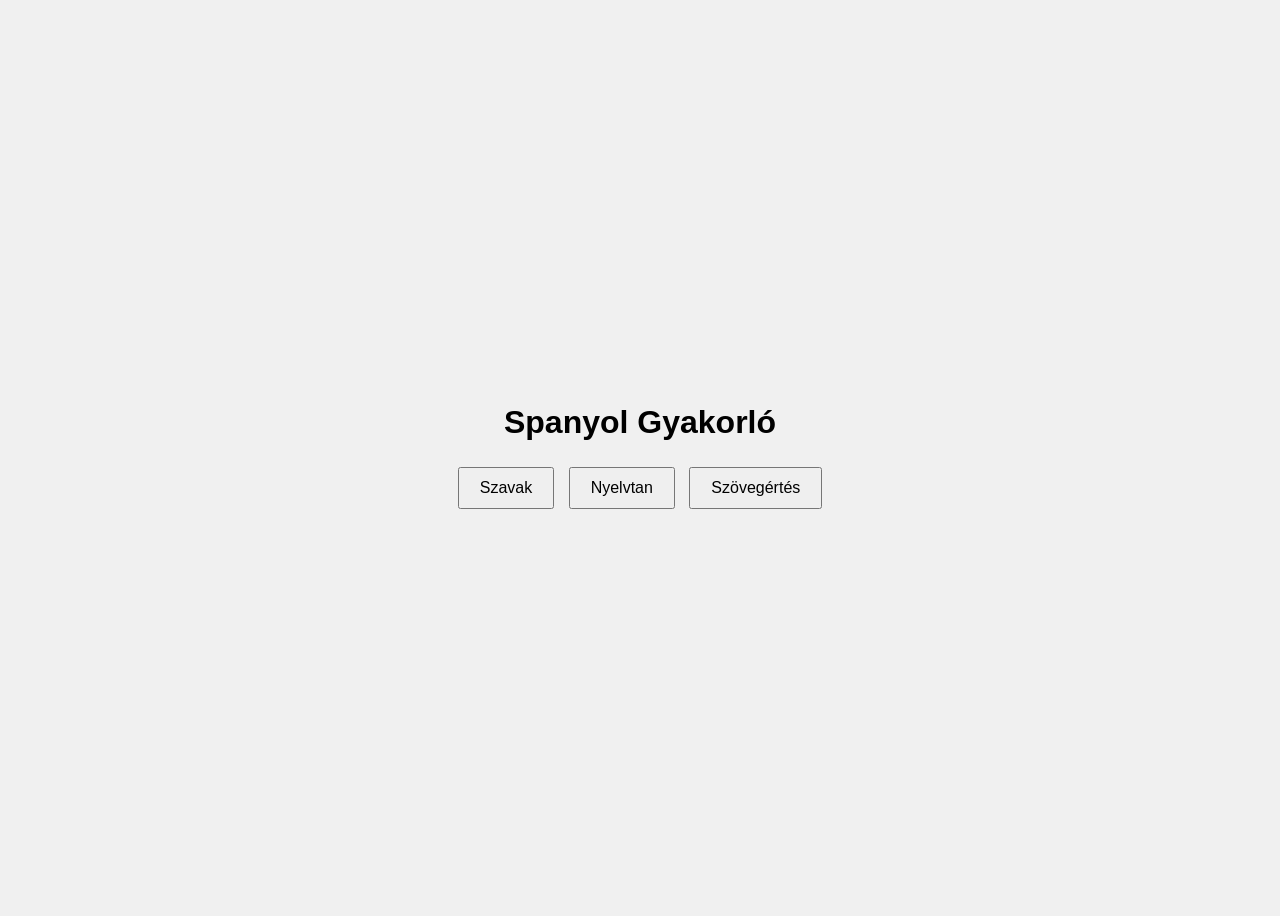
<file: index.html>
<!DOCTYPE html>
<html>
<head>
    <title>Spanyol Gyakorló</title>
    <meta charset="UTF-8">
    
<style>
body {
    font-family: sans-serif;
    display: flex;
    flex-direction: column;
    justify-content: center;
    align-items: center;
    height: 100vh;
    background-color: #f0f0f0;
}

.nav {
    margin-bottom: 20px;
}

#app {
    text-align: center;
}

.kartya, .nyelvtan-kartya, .szovegertes-kartya {
    width: 80%; /* Szélesebb kártya a szövegértéshez */
    max-width: 800px;
    min-height: 200px;
    border: 1px solid #ccc;
    border-radius: 10px;
    margin: 20px;
    padding: 20px;
    background-color: white;
    box-shadow: 0 4px 8px 0 rgba(0,0,0,0.2);
    display: flex;
    flex-direction: column;
    justify-content: center;
    align-items: center;
}

.spanyol {
    font-size: 2em;
    font-weight: bold;
}

.magyar {
    font-size: 1.5em;
    color: #666;
}

button {
    padding: 10px 20px;
    font-size: 1em;
    margin: 5px;
    cursor: pointer;
}

#valasz {
    margin: 10px;
    padding: 5px;
    width: 80%;
}

#eredmeny, #szovegertes-eredmeny {
    margin-top: 10px;
    font-weight: bold;
}

.szoveg {
    text-align: left;
    margin-bottom: 20px;
}

.kerdesek {
    text-align: left;
}

.question {
    margin-bottom: 15px;
}
</style>

</head>
<body>
    <h1>Spanyol Gyakorló</h1>
    <div id="app"></div>

    <script>
        const wordData = `
- abajo · le, lent
- abandonar · elhagy, felad vmit, lemond vmiről
- abanico · legyező
- abeja · méh
- abierta · nyitás
- abierto · nyitott, nyitva
- abono · előfizetés
- Abou · Abu
- abrazar · ölel
- abrazarse · összeölelkeznek
- abril · április
- apariencia · látszat, megjelenés
- apartado · félreeső, távoli
- apartarse · szétválik
- apellido · vezetéknév
- apenas · alig
- apetito · étvágy
- aplicar · alkalmaz
- apodo · gúnynév
- apostar · fogad, fogadást köt
- aprecio · értékelés
- aprender (a) · tanul, megtanul (vmit csinálni)
- cercano · közeli
- cerdo · disznó
- cereales · gabonafélék
- ceremonia · ünnepség
- cero · zéró
- cerrado · zárva
- cerrar · zár
- Cervantes Saavedra, Miguel de · [spanyol író]
- cesar · megszűnik, abbamarad
- ciego · vak
- cielo · ég, égbolt
- cien · száz
- ciencia · tudomány
        `;

        const b2_szavak = wordData.split('\n').map(line => {
            if (line.startsWith('- ') && line.includes('·')) {
                const pair = line.substring(2);
                const [spanish, hungarian] = pair.split('·', 2).map(s => s.trim());
                return { spanyol: spanish, magyar: hungarian };
            }
            return null;
        }).filter(Boolean);

        const nyelvtaniGyakorlatok = [
    { mondat: "Yo (hablar) __________ español.", megoldas: "hablo" },
    { mondat: "Tú (comer) __________ en el restaurante.", megoldas: "comes" },
    { mondat: "Él (vivir) __________ en Madrid.", megoldas: "vive" },
    { mondat: "Nosotros (cantar) __________ en el coro.", megoldas: "cantamos" },
    { mondat: "Vosotros (aprender) __________ mucho.", megoldas: "aprendéis" },
    { mondat: "Ellos (escribir) __________ un libro.", megoldas: "escriben" },
    { mondat: "Yo no (entender) __________ la pregunta.", megoldas: "entiendo" },
    { mondat: "¿Tú (querer) __________ ir al cine?", megoldas: "quieres" },
    { mondat: "Ella (pensar) __________ en sus vacaciones.", megoldas: "piensa" },
    { mondat: "Nosotros (jugar) __________ al fútbol los sábados.", megoldas: "jugamos" },
    { mondat: "Vosotros (poder) __________ hacerlo.", megoldas: "podéis" },
    { mondat: "Ellos (dormir) __________ ocho horas.", megoldas: "duermen" },
    { mondat: "Yo (hacer) __________ mis deberes.", megoldas: "hago" },
    { mondat: "Tú (poner) __________ la mesa.", megoldas: "pones" },
    { mondat: "Él (salir) __________ con sus amigos.", megoldas: "sale" },
    { mondat: "Nosotros (traer) __________ la comida.", megoldas: "traemos" },
    { mondat: "Vosotros (ver) __________ la televisión.", megoldas: "veis" },
    { mondat: "Ellos (saber) __________ la verdad.", megoldas: "saben" },
    { mondat: "Yo (dar) __________ un regalo a mi amigo.", megoldas: "doy" },
    { mondat: "Tú (ir) __________ a la escuela.", megoldas: "vas" },
    { mondat: "Mi madre (estar) __________ cansada.", megoldas: "está" },
    { mondat: "¡Tú no (escuchar) __________!", megoldas: "escuchas" },
    { mondat: "¿Dónde (estar) __________ tus padres?", megoldas: "están" },
    { mondat: "Ellos (estar) __________ de viaje.", megoldas: "están" },
    { mondat: "¿Por qué Ramón (estar) __________ contigo?", megoldas: "está" },
    { mondat: "Vosotros no (estar) __________ invitados.", megoldas: "estáis" },
    { mondat: "Yo nunca (estar) __________ enfadado.", megoldas: "estoy" },
    { mondat: "Ana y Jacobo (estar) __________ enfermos.", megoldas: "están" },
    { mondat: "Nosotros (estar) __________ esperando.", megoldas: "estamos" },
    { mondat: "¿Quién (estar) __________ detrás de ti?", megoldas: "está" },
    { mondat: "Esta (ser) __________ mi casa.", megoldas: "es" },
    { mondat: "Yo (ser) __________ el mejor alumno.", megoldas: "soy" },
    { mondat: "Esos pájaros (ser) __________ gorriones.", megoldas: "son" },
    { mondat: "Tú y yo (ser) __________ amigos.", megoldas: "somos" },
    { mondat: "Vosotras (ser) __________ más guapas.", megoldas: "sois" },
    { mondat: "¿(ser) __________ tú el profesor?", megoldas: "eres" },
    { mondat: "No. Yo no (ser) __________ el conductor.", megoldas: "soy" },
    { mondat: "¿Quién (ser) __________ el padrino?", megoldas: "es" },
    { mondat: "Los delfines (ser) __________ mamíferos.", megoldas: "son" },
    { mondat: "El sol (ser) __________ una estrella.", megoldas: "es" },
    { mondat: "¿Cuántos (ser) __________ vosotros?", megoldas: "sois" },
    { mondat: "Nosotros no (ser) __________ como tú.", megoldas: "somos" },
    { mondat: "Yo siempre (perder) __________ las llaves.", megoldas: "pierdo" },
    { mondat: "¿Tú también (venir) __________?", megoldas: "vienes" },
    { mondat: "¿Quién (ser) __________ el último?", megoldas: "es" },
    { mondat: "Algunos (decir) __________ mentiras.", megoldas: "dicen" },
    { mondat: "¿Dónde (estar) __________ mis zapatos?", megoldas: "están" },
    { mondat: "¿No (oír) __________ tú ese ruido?", megoldas: "oyes" },
    { mondat: "¿(venir) __________ tú conmigo al cine?", megoldas: "vienes" },
    { mondat: "Tú me (querer) __________ demasiado.", megoldas: "quieres" },
    { mondat: "Yo no (tener) __________ tanto dinero.", megoldas: "tengo" },
    { mondat: "La película (empezar) __________ ahora.", megoldas: "empieza" },
    { mondat: "¿Cuándo (volver) __________ los niños?", megoldas: "vuelven" },
    { mondat: "Juana (cocinar) __________ muy bien.", megoldas: "cocina" },
    { mondat: "¿Cuándo os (ir) __________ de viaje?", megoldas: "vais" },
    { mondat: "Mis padres (jugar) __________ al tenis.", megoldas: "juegan" },
    { mondat: "Hoy (hacer) __________ mucho frío.", megoldas: "hace" },
    { mondat: "Yo (seguir) __________ por este camino.", megoldas: "sigo" },
    { mondat: "Tú (seguir) __________ viviendo en Lugo.", megoldas: "sigues" },
    { mondat: "Él (seguir) __________ con su mujer.", megoldas: "sigue" },
    { mondat: "Clara aún (seguir) __________ soltera.", megoldas: "sigue" },
    { mondat: "El patito (seguir) __________ a su madre.", megoldas: "sigue" },
    { mondat: "Nosotros (seguir) __________ esperando.", megoldas: "seguimos" },
    { mondat: "Vosotros (seguir) __________ bailando.", megoldas: "seguís" },
    { mondat: "Ellos (seguir) __________ tus huellas.", megoldas: "siguen" },
    { mondat: "Los pájaros (seguir) __________ en su nido.", megoldas: "siguen" },
    { mondat: "Yo con (soñar) __________ ser rico.", megoldas: "sueño" },
    { mondat: "(volver) __________ antes de cinco minutos.", megoldas: "vuelvo" },
    { mondat: "Hoy no (salir) __________ hasta las seis.", megoldas: "salgo" },
    { mondat: "No (oír) __________ el ruido de la calle.", megoldas: "oigo" },
    { mondat: "Aún (seguir) __________ esperando por ella.", megoldas: "sigo" },
    { mondat: "Yo mi cama al (hacer) __________ levantarme.", megoldas: "hago" },
    { mondat: "Siempre (ir) __________ andando.", megoldas: "voy" },
    { mondat: "(sentir) __________ mucho lo que ocurrió.", megoldas: "siento" },
    { mondat: "Si me subo ahí, me (caer) __________.", megoldas: "caigo" },
    { mondat: "Creo que no (oler) __________ mal al sudar.", megoldas: "huelo" },
    { mondat: "Yo (conocer) __________ bien a María.", megoldas: "conozco" },
    { mondat: "Solo (pedir) __________ un poco de cariño.", megoldas: "pido" },
    { mondat: "Yo no (valer) __________ para la danza.", megoldas: "valgo" },
    { mondat: "Hoy (estrenar) __________ mis zapatos nuevos.", megoldas: "estreno" },
    { mondat: "Siempre (viajar) __________ en clase turista.", megoldas: "viajo" }
];


        const szovegertesGyakorlatok = [
    {
        title: "Formularios",
        text: `Al despertar, vi que la azafata había dejado sobre el brazo de mi asiento el formulario que. Tuve que aguantar, merecidamente, la bronca de mi pareja desesperada porque nos veía durmiendo en el asiento trasero de la furgoneta. Digamos que empezamos a montar “por el tejado” y no había manera… Como a la hora se acercó un vecino`,
        questions: [
            {
                question: "Las preguntas del formulario producen en el protagonista:",
                options: ["curiosidad.", "indignación.", "angustia."],
                answer: "angustia."
            },
            {
                question: "De la respuesta que le dio la azafata al protagonista se desprende que:",
                options: ["ella no comprendió bien la pregunta del hombre.", "la pregunta del hombre le pareció redundante.", "ella creyó que la pregunta era simpática."],
                answer: "la pregunta del hombre le pareció redundante."
            },
            {
                question: "Antes de dormirse de nuevo el protagonista:",
                options: ["supo cuándo iba a morir.", "no pudo relajarse.", "determinó la fecha de su muerte."],
                answer: "no pudo relajarse."
            },
            {
                question: "Cuando se despertó de nuevo el protagonista:",
                options: ["no se atrevió a revisar el formulario.", "confundió realidad e irrealidad.", "terminó de rellenar el formulario."],
                answer: "confundió realidad e irrealidad."
            },
            {
                question: "¿Cómo es la vida del protagonista después del viaje?",
                options: ["Es más interesante.", "Está llena de incertidumbre.", "Es más tranquila."],
                answer: "Está llena de incertidumbre."
            }
        ]
    },
    {
        title: "Historias en un camping",
        text: `Iba con mi pareja de camping a Conil desde Guadalajara pero llegamos a montar la tienda a las 10 de la noche y tuvimos que utilizar las luces del vehículo, a lo que se sumó un pequeño detalle: era la primera vez. Tuve que aguantar, merecidamente, la bronca de mi pareja desesperada porque nos veía durmiendo en el asiento trasero de la furgoneta. Digamos que empezamos a montar “por el tejado” y no había manera… Como a la hora se acercó un vecino`,
        questions: [
            {
                question: "¿Quién confiesa que no tenía experiencia en campings?",
                options: ["José Ángel", "Javi", "Lola", "Daniel"],
                answer: "José Ángel"
            },
            {
                question: "¿Quién expresa que no tuvo en cuenta la climatología para elegir el camping?",
                options: ["José Ángel", "Javi", "Lola", "Daniel"],
                answer: "Javi"
            }
        ]
    },
    {
        title: "Ignorar las notificaciones del móvil",
        text: `Poner el teléfono en silencio puede ser un gesto de buena voluntad, de respeto para el resto de la humanidad, y todo un detalle para no contribuir a la contaminación sonora. Sin embargo, a usted y a su precaria atención le va a servir de poco silenciar el móvil. Una vibración muda será suficiente para que su concentración salte por los aires. Ignorar al teléfono supone un escape de atención semejante al de atender esa`,
        questions: [
            {
                question: "El principal factor es que la intermediación entre la ciudadanía y la clase política realizada anteriormente por los medios de comunicación ha quedado atrás.",
                options: ["Verdadero", "Falso"],
                answer: "Verdadero"
            }
        ]
    },
    {
        title: "Apple y sus nuevas pantallas",
        text: `Usted va a leer un texto sobre una compañía informática. Después, debe contestar a las preguntas (1-6). Seleccione la respuesta correcta (a / b / c).`,
        questions: [
        ]
    },
    {
        title: "El mejor viaje de mi vida",
        text: `Usted va a leer cuatro textos en los que cuatro personas recuerdan el mejor viaje de su vida. Relacione las preguntas (7-16) con los textos (A, B, C y D).`,
        questions: [
        ]
    },
    {
        title: "Twitter y la política",
        text: `Lea el siguiente texto, del que se han extraído seis fragmentos. A continuación lea los ocho fragmentos propuestos (A-H) y decida en qué lugar del texto (17-22) hay que colocar cada uno de ellos. HAY DOS FRAGMENTOS QUE NO TIENE QUE ELEGIR.`,
        questions: [
        ]
    },
    {
        title: "Gramática",
        text: `Lea el texto y rellene los huecos (23-36) con la opción correcta (a / b / c).`,
        questions: [
        ]
    },
    {
        title: "Políticas sociales del gobierno de Chile",
        text: `Vas a leer un texto sobre las políticas sociales del gobierno de Chile. Después, debes contestar a las preguntas (1 - 5). Selecciona la opción correcta (a / b / c).`,
        questions: [
        ]
    },
    {
        title: "Reseñas de libros",
        text: `Vas a leer cuatro reseñas de libros que hace una lectora en su web. Relaciona los enunciados (6 - 11) con los textos (A, B, C o D).`,
        questions: [
        ]
    },
    {
        title: "La música de Bad Bunny",
        text: `Hace un tiempo la música de Bad Bunny me parecía espantosa. Pero de tanto bailarla, poco a poco empezó a gustarme. No tanto por la melodía –que aún me parece estridente y monótona–, sino por las letras. Mientras seguía las coreografías que mi profesora de baile se inventaba, empecé a prestar atención a lo que decían las canciones.`,
        questions: [
        ]
    }
];

        document.addEventListener('DOMContentLoaded', (event) => {
            const app = document.getElementById('app');

            function initMenu() {
                app.innerHTML = `
                    <div class="nav">
                        <button id="szavak-gomb">Szavak</button>
                        <button id="nyelvtan-gomb">Nyelvtan</button>
                        <button id="szovegertes-gomb">Szövegértés</button>
                    </div>
                    <div id="content"></div>
                `;
                setupMenuEventListeners();
            }

            function setupMenuEventListeners() {
                document.getElementById('szavak-gomb').addEventListener('click', initSzavak);
                document.getElementById('nyelvtan-gomb').addEventListener('click', initNyelvtan);
                document.getElementById('szovegertes-gomb').addEventListener('click', initSzovegertes);
            }

            function initSzavak() {
                const content = document.getElementById('content');
                let jelenlegiSzo = 0;

                function kártyaFrissítése() {
                    const szo = b2_szavak[jelenlegiSzo];
                    content.innerHTML = `
                        <div class="kartya">
                            <div class="spanyol">${szo.spanyol}</div>
                            <div class="magyar">${szo.magyar}</div>
                        </div>
                        <button id="vissza">Vissza a menübe</button>
                        <button id="elozo">Előző</button>
                        <button id="kovetkezo">Következő</button>
                    `;
                    document.getElementById('vissza').addEventListener('click', initMenu);
                    document.getElementById('elozo').addEventListener('click', elozoSzo);
                    document.getElementById('kovetkezo').addEventListener('click', kovetkezoSzo);
                }

                function elozoSzo() {
                    if (jelenlegiSzo > 0) {
                        jelenlegiSzo--;
                        kártyaFrissítése();
                    }
                }

                function kovetkezoSzo() {
                    if (jelenlegiSzo < b2_szavak.length - 1) {
                        jelenlegiSzo++;
                        kártyaFrissítése();
                    }
                }

                kártyaFrissítése();
            }

            function initNyelvtan() {
                const content = document.getElementById('content');
                let jelenlegiGyakorlat = 0;

                function nyelvtanGyakorlatFrissítése() {
                    const gyakorlat = nyelvtaniGyakorlatok[jelenlegiGyakorlat];
                    content.innerHTML = `
                        <div class="nyelvtan-kartya">
                            <div class="mondat">${gyakorlat.mondat.replace('__________', '<input type="text" id="valasz" placeholder="Írd be a helyes választ">')}</div>
                            <button id="ellenorzes">Ellenőrzés</button>
                            <div id="eredmeny"></div>
                        </div>
                        <button id="vissza">Vissza a menübe</button>
                        <button id="elozo-nyelvtan">Előző</button>
                        <button id="kovetkezo-nyelvtan">Következő</button>
                    `;

                    document.getElementById('vissza').addEventListener('click', initMenu);
                    document.getElementById('ellenorzes').addEventListener('click', ellenorzes);
                    document.getElementById('elozo-nyelvtan').addEventListener('click', elozoGyakorlat);
                    document.getElementById('kovetkezo-nyelvtan').addEventListener('click', kovetkezoGyakorlat);
                }

                function ellenorzes() {
                    const valasz = document.getElementById('valasz').value;
                    const megoldas = nyelvtaniGyakorlatok[jelenlegiGyakorlat].megoldas;
                    const eredmenyDiv = document.getElementById('eredmeny');

                    if (valasz.toLowerCase() === megoldas.toLowerCase()) {
                        eredmenyDiv.innerHTML = "Helyes!";
                        eredmenyDiv.style.color = "green";
                    } else {
                        eredmenyDiv.innerHTML = `Helytelen. A helyes válasz: ${megoldas}`;
                        eredmenyDiv.style.color = "red";
                    }
                }

                function elozoGyakorlat() {
                    if (jelenlegiGyakorlat > 0) {
                        jelenlegiGyakorlat--;
                        nyelvtanGyakorlatFrissítése();
                    }
                }

                function kovetkezoGyakorlat() {
                    if (jelenlegiGyakorlat < nyelvtaniGyakorlatok.length - 1) {
                        jelenlegiGyakorlat++;
                        nyelvtanGyakorlatFrissítése();
                    }
                }
                nyelvtanGyakorlatFrissítése();
            }

            function initSzovegertes() {
                const content = document.getElementById('content');
                let jelenlegiGyakorlat = 0;

                function szovegertesGyakorlatFrissítése() {
                    const gyakorlat = szovegertesGyakorlatok[jelenlegiGyakorlat];
                    let questionsHtml = '';
                    gyakorlat.questions.forEach((q, index) => {
                        let optionsHtml = '';
                        q.options.forEach(option => {
                            optionsHtml += `<label><input type="radio" name="q${index}" value="${option}"> ${option}</label><br>`;
                        });
                        questionsHtml += `
                            <div class="question">
                                <p>${q.question}</p>
                                ${optionsHtml}
                            </div>
                        `;
                    });

                    content.innerHTML = `
                        <div class="szovegertes-kartya">
                            <h3>${gyakorlat.title}</h3>
                            <div class="szoveg">${gyakorlat.text}</div>
                            <div class="kerdesek">
                                ${questionsHtml}
                            </div>
                            <button id="vissza">Vissza a menübe</button>
                            <button id="elozo-szovegertes">Előző</button>
                            <button id="kovetkezo-szovegertes">Következő</button>
                            <button id="szovegertes-ellenorzes">Ellenőrzés</button>
                            <div id="szovegertes-eredmeny"></div>
                        </div>
                    `;

                    document.getElementById('vissza').addEventListener('click', initMenu);
                    document.getElementById('elozo-szovegertes').addEventListener('click', elozoGyakorlat);
                    document.getElementById('kovetkezo-szovegertes').addEventListener('click', kovetkezoGyakorlat);
                    document.getElementById('szovegertes-ellenorzes').addEventListener('click', szovegertesEllenorzes);
                }

                function szovegertesEllenorzes() {
                    let correctAnswers = 0;
                    const gyakorlat = szovegertesGyakorlatok[jelenlegiGyakorlat];
                    gyakorlat.questions.forEach((q, index) => {
                        const selectedOption = document.querySelector(`input[name="q${index}"]:checked`);
                        if (selectedOption && selectedOption.value === q.answer) {
                            correctAnswers++;
                        }
                    });

                    const eredmenyDiv = document.getElementById('szovegertes-eredmeny');
                    eredmenyDiv.innerHTML = `Eredmény: ${correctAnswers} / ${gyakorlat.questions.length}`;
                }

                function elozoGyakorlat() {
                    if (jelenlegiGyakorlat > 0) {
                        jelenlegiGyakorlat--;
                        szovegertesGyakorlatFrissítése();
                    }
                }

                function kovetkezoGyakorlat() {
                    if (jelenlegiGyakorlat < szovegertesGyakorlatok.length - 1) {
                        jelenlegiGyakorlat++;
                        szovegertesGyakorlatFrissítése();
                    }
                }

                szovegertesGyakorlatFrissítése();
            }

            initMenu();
        });
    </script>

</body>
</html>
</file>
